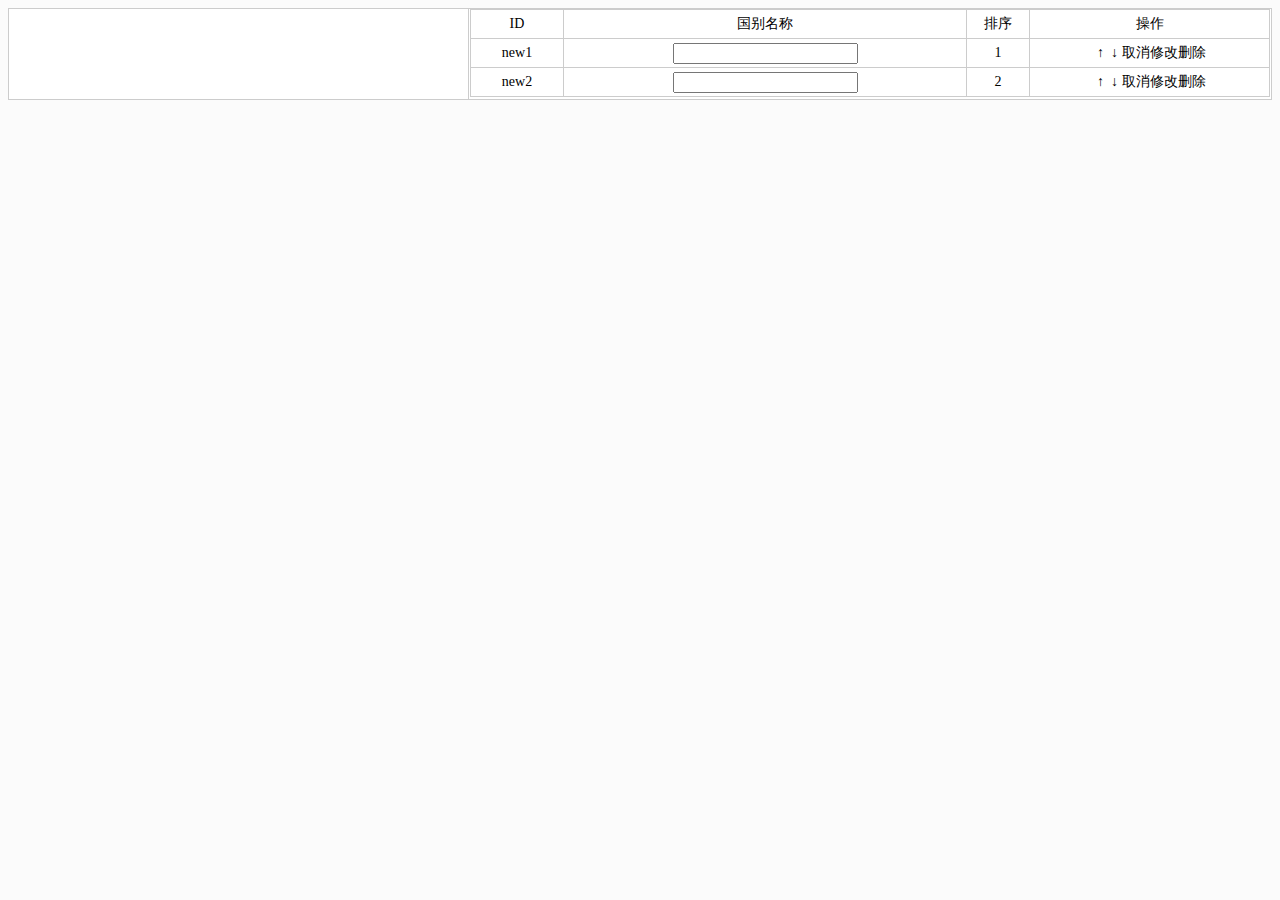
<file: index.html>
﻿<!DOCTYPE html>
<html xmlns="http://www.w3.org/1999/xhtml">
<head>
    <meta http-equiv="X-UA-Compatible" content="IE=Edge" />
    <meta http-equiv="Content-Type" content="text/html; charset=utf-8" />
    <title>首页　jquery 学习</title>
    <link href="style/edit.css" rel="stylesheet" media="screen" />
    <script src="js/jquery.js"></script>
    <style>
        table {
            width: 100%;
            table-layout: fixed;
            border: none;
            border-collapse: collapse;
        }

            table td {
                text-align: center;
                height: 26px;
                font-size: 14px;
                vertical-align: middle;
                border: solid 1px #ccc;
                background-color: #FFFFFF;
            }
    </style>
</head>
<body style="display: block;">
    <table>
        <tr>
            <td></td>
            <td style="width:800px;">
                <div style="position: relative; top: -1px; overflow: hidden; _zoom: 1;">
                    <table class="list">
                        <thead>
                            <tr>
                                <td style="width: 90px;">ID</td>
                                <td style="width: 400px;">国别名称</td>
                                <td style="width: 60px;">排序</td>
                                <td>操作</td>
                            </tr>
                        </thead>
                        <tbody>

                            <tr data-state="1">
                                <td class="s_cm" data-pkey="id">new1</td>
                                <td class="s_lm itxt">
                                    <input type="text" data-name="name" data-old="新国别请修改名称"></td>
                                <td data-name="sort" class="s_cm" data-old="1">1</td>
                                <td class="tool s_cm"><a class="btn s1">&nbsp;↑&nbsp;</a><a class="btn s1">&nbsp;↓&nbsp;</a><a class="btn s2 disabled">取消修改</a><a class="btn s3">删除</a></td>
                            </tr>

                            <tr data-state="1">
                                <td class="s_cm" data-pkey="id">new2</td>
                                <td class="s_lm itxt">
                                    <input type="text" data-name="name" data-old="新国别请修改名称"></td>
                                <td data-name="sort" class="s_cm" data-old="2">2</td>
                                <td class="tool s_cm"><a class="btn s1">&nbsp;↑&nbsp;</a><a class="btn s1">&nbsp;↓&nbsp;</a><a class="btn s2 disabled">取消修改</a><a class="btn s3">删除</a></td>
                            </tr>
                        </tbody>
                    </table>
                </div>
            </td>
        </tr>
    </table>
</body>
</html>
</file>
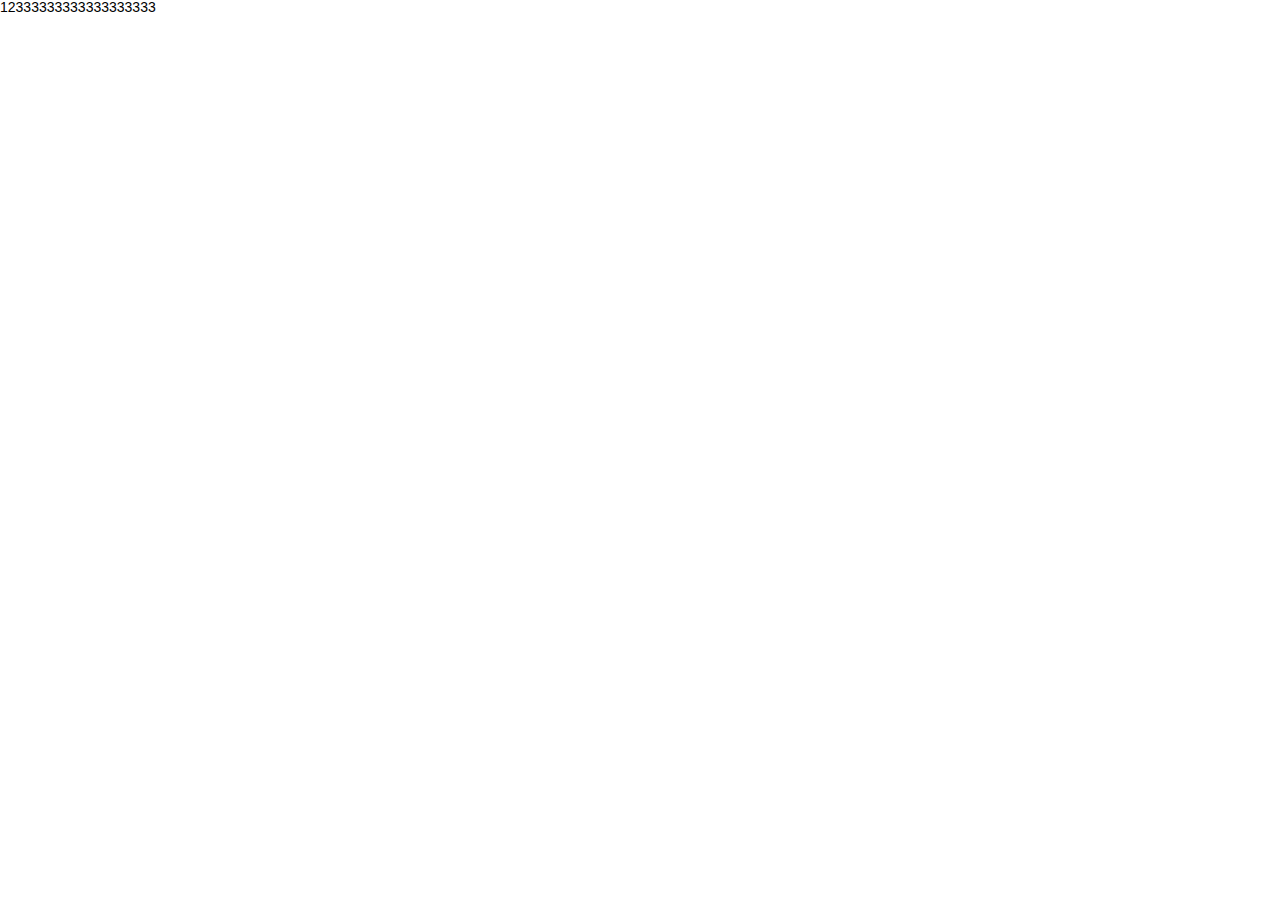
<file: doc-empty.html>
﻿<!DOCTYPE html>
<html xmlns="http://www.w3.org/1999/xhtml">
<head>
    <meta http-equiv="X-UA-Compatible" content="IE=Edge" />
    <meta http-equiv="Content-Type" content="text/html; charset=utf-8" />
    <title>edit</title>
    <link href="style/doc.css" rel="stylesheet" media="screen" />
</head>
<body contenteditable="true"><p>12333333333333333333</p></body>
</html>
</file>
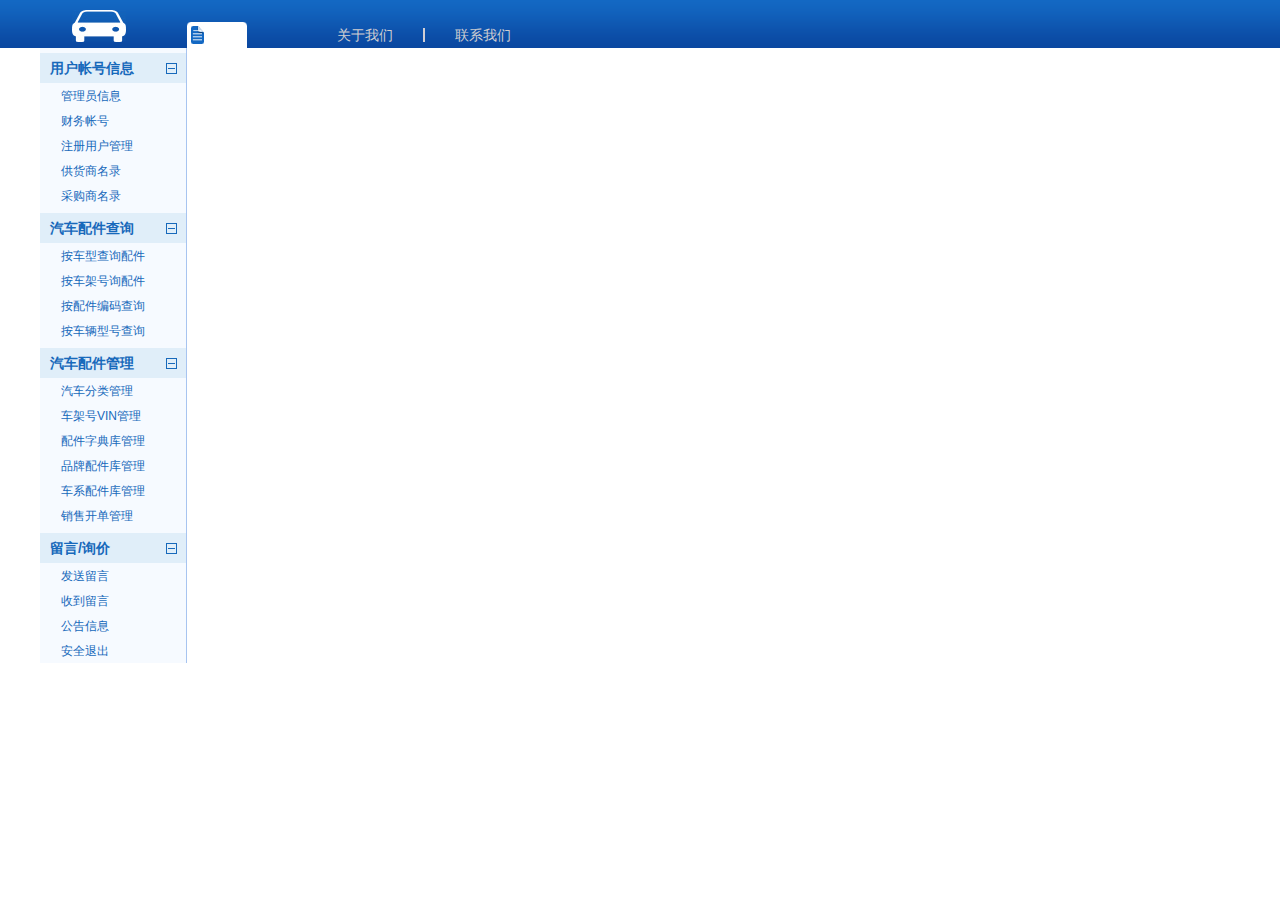
<file: back/back.html>
﻿<!DOCTYPE html>
<html xmlns="http://www.w3.org/1999/xhtml">
<head>
    <meta http-equiv="X-UA-Compatible" content="IE=Edge" />
    <meta http-equiv="Content-Type" content="text/html; charset=utf-8" />
    <title>汽车配件查询系统后台</title>
    <link href="style/back.css" rel="stylesheet" media="screen" />
    <script src="/js/jquery.js"></script>
    <script src="/js/json2.js"></script>
    <script src="/js/mousewheel.js"></script>
    <script src="js/back.js"></script>
</head>
<body>
    <div id="head">
        <div id="head-in">
            <div id="tab-panel">
                <a class="tab active"><span id="app-title"></span><span class="lt"></span><span class="rt"></span></a>
                <div class="vr1"></div>
                <a class="tab">关于我们<span class="lt"></span><span class="rt"></span></a>
                <div class="vr2"></div>
                <a class="tab">联系我们<span class="lt"></span><span class="rt"></span></a>
            </div>
        </div>
    </div>
    <div id="body" style="height: 100%; margin: 0px; padding: 0px; position: relative; overflow: auto; overflow-y: scroll;">
        <div id="frame-container"></div>
        <div id="client_w" style="height: 0px; margin: 0px; padding: 0px; overflow: hidden;"></div>
        <table class="body">
            <tbody>
                <tr>
                    <td id="menu">
                        <div class="l1">
                            <a class="l1">用户帐号信息</a>
                            <div class="l2">
                                <a>管理员信息</a>
                                <a>财务帐号</a>
                                <a>注册用户管理</a>
                                <a>供货商名录</a>
                                <a>采购商名录</a>
                            </div>
                        </div>
                        <div class="l1">
                            <a class="l1">汽车配件查询</a>
                            <div class="l2">
                                <a data-name="search_by_xilie">按车型查询配件</a>
                                <a>按车架号询配件</a>
                                <a>按配件编码查询</a>
                                <a>按车辆型号查询</a>
                            </div>
                        </div>
                        <div class="l1">
                            <a class="l1">汽车配件管理</a>
                            <div class="l2">
                                <a data-name="car_fenlei_m">汽车分类管理</a>
                                <a data-name="vin_m">车架号VIN管理</a>
                                <a data-name="peijian_dict_m">配件字典库管理</a>
                                <a data-name="pinpai_peijian_m">品牌配件库管理</a>
                                <a data-name="xilie_peijian_m">车系配件库管理</a>
                                <a>销售开单管理</a>
                            </div>
                        </div>
                        <div class="l1">
                            <a class="l1">留言/询价</a>
                            <div class="l2">
                                <a>发送留言</a>
                                <a>收到留言</a>
                                <a>公告信息</a>
                                <a>安全退出</a>
                            </div>
                        </div>
                    </td>
                    <td id="content">
                        <div class="page car_fenlei_m">
                            <table style="width: 100%;" class="fenlei-sel">
                                <tbody>
                                    <tr class="rs1">
                                        <td><a class="btn s1 sel" style="display: block;" data-fun="guobie-sel" data-empty="请选择国别"><span class="value">请选择国别</span><span class="flag"></span></a></td>
                                        <td><a class="btn s1 sel disabled" style="display: block;" data-fun="pinpai-sel" data-empty="请选择品牌"><span class="value">请选择品牌</span><span class="flag"></span></a></td>
                                        <td><a class="btn s1 sel disabled" style="display: block;" data-fun="xilie-sel" data-empty="请选择系列"><span class="value">请选择系列</span><span class="flag"></span></a></td>
                                    </tr>
                                </tbody>
                            </table>
                            <div class="b1">
                                <div class="tab"><a class="active guobie">国别管理</a><a class="disabled pinpai">品牌管理</a><a class="disabled xilie">车系管理</a><a class="disabled chexin">车型管理</a></div>
                                <div class="tab-panel">
                                    <div class="guobie">
                                        <table class="list">
                                            <thead>
                                                <tr>
                                                    <td style="width: 42px;">状态</td>
                                                    <td style="width: 400px;">国别名称</td>
                                                    <td>操作</td>
                                                </tr>
                                            </thead>
                                            <tbody>
                                            </tbody>
                                        </table>
                                        <div class="tool">
                                            <a class="btn s1" data-fun="guobie-add">添加</a>
                                            <a class="btn s2" data-fun="guobie-save">保存到服务器</a>
                                        </div>
                                    </div>
                                    <div class="pinpai" style="display: none;">
                                        <table class="list">
                                            <thead>
                                                <tr>
                                                    <td style="width: 42px;">状态</td>
                                                    <td style="width: 136px;">名称</td>
                                                    <td style="width: 50px;" title="VIN代码中的品牌代码部分">代码</td>
                                                    <td style="width: 500px;">VIN定义，按下列顺序指定每项的[开始位置][字符数]。<br />
                                                        3系列,4车身,5安全,6引擎,7变速箱</td>
                                                    <td>操作</td>
                                                </tr>
                                            </thead>
                                            <tbody>
                                            </tbody>
                                        </table>
                                        <div class="tool">
                                            <a class="btn s1" data-fun="pinpai-add">添加</a>
                                            <a class="btn s2" data-fun="pinpai-save">保存到服务器</a>
                                        </div>
                                    </div>
                                    <div class="xilie" style="display: none;">
                                        <table class="list">
                                            <thead>
                                                <tr>
                                                    <td style="width: 42px;">状态</td>
                                                    <td style="width: 300px;">系列名称</td>
                                                    <td style="width: 200px;">系列代码（VIN）</td>
                                                    <td>操作</td>
                                                </tr>
                                            </thead>
                                            <tbody>
                                            </tbody>
                                        </table>
                                        <div class="tool">
                                            <a class="btn s1" data-fun="xilie-add">添加</a>
                                            <a class="btn s2" data-fun="xilie-save">保存到服务器</a>
                                        </div>
                                    </div>
                                    <div class="chexin" style="display: none;">
                                        <table class="list">
                                            <thead>
                                                <tr>
                                                    <td style="width: 42px;">状态</td>
                                                    <td style="width: 32em;">车型名称</td>
                                                    <td style="width: 16em;">车型代号</td>
                                                    <td>操作</td>
                                                </tr>
                                            </thead>
                                            <tbody>
                                            </tbody>
                                        </table>
                                        <div class="tool">
                                            <a class="btn s1" data-fun="chexin-add">添加</a>
                                            <a class="btn s2" data-fun="chexin-save">保存到服务器</a>
                                        </div>
                                    </div>
                                </div>
                            </div>
                        </div>
                        <div class="page vin_m" style="display: none;">
                            <table style="width: 100%;" class="fenlei-sel">
                                <tbody>
                                    <tr class="rs1">
                                        <td><a class="btn s1 sel" style="display: block;" data-fun="guobie-sel" data-empty="请选择国别"><span class="value">请选择国别</span><span class="flag"></span></a></td>
                                        <td><a class="btn s1 sel disabled" style="display: block;" data-fun="pinpai-sel" data-empty="请选择品牌"><span class="value">请选择品牌</span><span class="flag"></span></a></td>
                                        <td></td>
                                    </tr>
                                </tbody>
                            </table>
                            <div class="rem">
                                <p>VIN选项不能重复，添加重复的值时，后续的重复值会被自动丢弃。</p>
                            </div>
                            <div class="b1" style="display: none;">
                                <div class="tab"><a class="bodywork active">车身结构</a><a class="sc">安全结构</a><a class="egnum">引擎编号</a><a class="trnum">变速箱号</a><a class="pofp">生产产地</a></div>
                                <div class="tab-panel">
                                    <div class="bodywork" data-field="bodywork">
                                        <table class="list">
                                            <thead>
                                                <tr>
                                                    <td style="width: 42px;">状态</td>
                                                    <td style="width: 180px;">选项代码</td>
                                                    <td style="width: 480px;">选项含义</td>
                                                    <td>操作</td>
                                                </tr>
                                            </thead>
                                            <tbody>
                                            </tbody>
                                        </table>
                                        <div class="tool">
                                            <a class="btn s1" data-fun="add">添加</a>
                                            <a class="btn s2" data-fun="save">保存到服务器</a>
                                        </div>
                                    </div>
                                    <div class="sc" data-field="sc" style="display: none;">
                                        <table class="list">
                                            <thead>
                                                <tr>
                                                    <td style="width: 42px;">状态</td>
                                                    <td style="width: 180px;">选项代码</td>
                                                    <td style="width: 480px;">选项含义</td>
                                                    <td>操作</td>
                                                </tr>
                                            </thead>
                                            <tbody>
                                            </tbody>
                                        </table>
                                        <div class="tool">
                                            <a class="btn s1" data-fun="add">添加</a>
                                            <a class="btn s2" data-fun="save">保存到服务器</a>
                                        </div>
                                    </div>
                                    <div class="egnum" data-field="egnum" style="display: none;">
                                        <table class="list">
                                            <thead>
                                                <tr>
                                                    <td style="width: 42px;">状态</td>
                                                    <td style="width: 180px;">选项代码</td>
                                                    <td style="width: 480px;">选项含义</td>
                                                    <td>操作</td>
                                                </tr>
                                            </thead>
                                            <tbody>
                                            </tbody>
                                        </table>
                                        <div class="tool">
                                            <a class="btn s1" data-fun="add">添加</a>
                                            <a class="btn s2" data-fun="save">保存到服务器</a>
                                        </div>
                                    </div>
                                    <div class="trnum" data-field="trnum" style="display: none;">
                                        <table class="list">
                                            <thead>
                                                <tr>
                                                    <td style="width: 42px;">状态</td>
                                                    <td style="width: 180px;">选项代码</td>
                                                    <td style="width: 480px;">选项含义</td>
                                                    <td>操作</td>
                                                </tr>
                                            </thead>
                                            <tbody>
                                            </tbody>
                                        </table>
                                        <div class="tool">
                                            <a class="btn s1" data-fun="add">添加</a>
                                            <a class="btn s2" data-fun="save">保存到服务器</a>
                                        </div>
                                    </div>
                                    <div class="pofp" data-field="pofp" style="display: none;">
                                        <table class="list">
                                            <thead>
                                                <tr>
                                                    <td style="width: 42px;">状态</td>
                                                    <td style="width: 180px;">选项代码</td>
                                                    <td style="width: 480px;">选项含义</td>
                                                    <td>操作</td>
                                                </tr>
                                            </thead>
                                            <tbody>
                                            </tbody>
                                        </table>
                                        <div class="tool">
                                            <a class="btn s1" data-fun="add">添加</a>
                                            <a class="btn s2" data-fun="save">保存到服务器</a>
                                        </div>
                                    </div>
                                </div>
                            </div>
                        </div>
                        <div class="page peijian_dict_m">
                            <div class="rem">请注意已经被配件表引用的字典项无法从服务数据库删除。</div>
                            <div class="tool">
                                <a class="btn s1" data-fun="hide-all">全部隐藏</a><a class="btn s1" data-fun="show-all">全部显示</a>
                            </div>
                            <div class="b1">
                                <table class="list">
                                    <thead>
                                        <tr>
                                            <td style="width: 42px;">状态</td>
                                            <td style="width: 200px;">名称</td>
                                            <td style="width: 550px;">备注</td>
                                            <td>操作</td>
                                        </tr>
                                    </thead>
                                    <tbody></tbody>
                                </table>
                                <div class="tool">
                                    <a class="btn s1" data-fun="add-class">添加分类</a>
                                    <a class="btn s2" data-fun="save">保存到服务器</a>
                                </div>
                            </div>
                        </div>
                        <div class="page pinpai_peijian_m">
                            <table style="width: 100%;" class="fenlei-sel">
                                <tbody>
                                    <tr class="rs1">
                                        <td><a class="btn s1 sel" style="display: block;" data-fun="guobie-sel" data-empty="请选择国别"><span class="value">请选择国别</span><span class="flag"></span></a></td>
                                        <td><a class="btn s1 sel disabled" style="display: block;" data-fun="pinpai-sel" data-empty="请选择品牌"><span class="value">请选择品牌</span><span class="flag"></span></a></td>
                                        <td></td>
                                    </tr>
                                </tbody>
                            </table>
                            <div class="rem">请注意已经被车系配件库引用的项目无法从数据库删除。</div>
                            <div class="b1" style="display: none;">
                                <table class="list">
                                    <thead>
                                        <tr>
                                            <td style="width: 42px;">状态</td>
                                            <td style="width: 80px;">图号</td>
                                            <td style="width: 140px;">名称</td>
                                            <td style="width: 130px;">编码</td>
                                            <td style="width: 80px;">4s店价格</td>
                                            <td style="width: 80px;">原厂价格</td>
                                            <td style="width: 80px;">副厂价格</td>
                                            <td style="width: 80px;">拆车价格</td>
                                            <td style="width: 80px;">维修费</td>
                                            <td>操作</td>
                                        </tr>
                                    </thead>
                                </table>
                                <div class="tool">
                                    <a class="btn s1" data-fun="add">添加配件</a>
                                    <a class="btn s2" data-fun="save">保存到服务器</a>
                                </div>
                            </div>
                        </div>
                        <div class="page xilie_peijian_m">
                            <table style="width: 100%;" class="fenlei-sel">
                                <tbody>
                                    <tr class="rs1">
                                        <td><a class="btn s1 sel" style="display: block;" data-fun="guobie-sel" data-empty="请选择国别"><span class="value">请选择国别</span><span class="flag"></span></a></td>
                                        <td><a class="btn s1 sel disabled" style="display: block;" data-fun="pinpai-sel" data-empty="请选择品牌"><span class="value">请选择品牌</span><span class="flag"></span></a></td>
                                        <td><a class="btn s1 sel disabled" style="display: block;" data-fun="xilie-sel" data-empty="请选择系列"><span class="value">请选择系列</span><span class="flag"></span></a></td>
                                    </tr>
                                </tbody>
                            </table>
                            <div class="b1" style="display: none;">
                                <table class="list">
                                    <thead>
                                        <tr>
                                            <td style="width: 42px;">状态</td>
                                            <td style="width: 80px;">图号</td>
                                            <td style="width: 140px;">名称</td>
                                            <td style="width: 130px;">编码</td>
                                            <td style="width: 80px;">4s店价格</td>
                                            <td style="width: 80px;">原厂价格</td>
                                            <td style="width: 80px;">副厂价格</td>
                                            <td style="width: 80px;">拆车价格</td>
                                            <td style="width: 80px;">维修费</td>
                                            <td>操作</td>
                                        </tr>
                                    </thead>
                                </table>
                                <div class="tool">
                                    <a class="btn s1" data-fun="add">添加配件</a>
                                    <a class="btn s2" data-fun="save">保存到服务器</a>
                                </div>
                            </div>
                        </div>
                        <div class="page search search_by_xilie" style="display: none;">
                            <div class="tool fenlei-sel">
                                <div>
                                    <a class="btn s1 sel guobie" data-fun="guobie-sel" data-empty="请选择国别"><span class="value">请选择国别</span><span class="flag"></span></a><span class="t">〉</span>
                                    <a class="btn s1 sel pinpai disabled" data-fun="pinpai-sel" data-empty="请选择品牌"><span class="value">请选择品牌</span><span class="flag"></span></a><span class="t">〉</span>
                                    <a class="btn s1 sel xilie disabled" data-fun="xilie-sel" data-empty="请选择系列"><span class="value">请选择系列</span><span class="flag"></span></a>
                                    <a class="btn s2" data-fun="search">搜索</a>
                                </div>
                            </div>
                            <div class="title-bar">配件分类</div>
                            <div class="cls"></div>
                            <div class="hr1"></div>
                            <div class="title-bar">配件列表</div>
                            <div class="result"></div>
                            <div class="list-nav"></div>
                        </div>
                    </td>
                </tr>
            </tbody>
        </table>
    </div>
    <div id="htmlres" style="display: none;">
        <table>
            <tbody data-res="guobie-row">
                <tr data-pkey-name="id">
                    <td class="s_cm state"></td>
                    <td class="s_lm itxt">
                        <input type="text" minlength="1" maxlength="10" data-name="name" /></td>
                    <td class="tool s_cm"><a class="btn s1" data-fun="sort-up">&nbsp;↑&nbsp;</a><a class="btn s1" data-fun="sort-down">&nbsp;↓&nbsp;</a><a class="btn s2 disabled" data-fun="restore">撤消</a><a class="btn s3" data-fun="delete">删除</a></td>
                </tr>
            </tbody>
            <tbody data-res="pinpai-row">
                <tr data-pkey-name="id">
                    <td class="s_cm state"></td>
                    <td class="s_lm itxt">
                        <input type="text" minlength="1" maxlength="10" data-name="name" value="新的品牌" /></td>
                    <td class="s_lm itxt">
                        <input class="s_cm" type="text" minlength="3" maxlength="3" data-name="code" value="" /></td>
                    <td class="s_cm itxt">
                        <span class="label">系列</span>
                        <input class="s_cm aw" style="width: 3ex;" type="text" data-type="int" data-min="0" data-max="17" maxlength="2" data-name="series_code_pos" value="0" />
                        <input class="s_cm aw" style="width: 3ex; border-left: none;" type="text" data-type="int" data-min="0" maxlength="1" data-name="series_code_len" value="0" />
                        <span class="label">车身</span>
                        <input class="s_cm aw" style="width: 3ex;" type="text" data-type="int" data-min="0" data-max="17" data-name="bodywork_code_pos" value="0" />
                        <input class="s_cm aw" style="width: 3ex; border-left: none;" type="text" data-type="int" data-min="0" maxlength="1" data-name="bodywork_code_len" value="0" />
                        <span class="label">安全</span>
                        <input class="s_cm aw" style="width: 3ex;" type="text" data-type="int" data-min="0" data-max="17" data-name="sc_code_pos" value="0" />
                        <input class="s_cm aw" style="width: 3ex; border-left: none;" type="text" data-type="int" data-min="0" maxlength="1" data-name="sc_code_len" value="0" />
                        <span class="label">引擎</span>
                        <input class="s_cm aw" style="width: 3ex;" type="text" data-type="int" data-min="0" data-max="17" data-name="egnum_code_pos" value="0" />
                        <input class="s_cm aw" style="width: 3ex; border-left: none;" type="text" data-type="int" data-min="0" maxlength="1" data-name="egnum_code_len" value="0" />
                        <span class="label">变速箱</span>
                        <input class="s_cm aw" style="width: 3ex;" type="text" data-type="int" data-min="0" data-max="17" data-name="trnum_code_pos" value="0" />
                        <input class="s_cm aw" style="width: 3ex; border-left: none;" type="text" data-type="int" data-min="0" maxlength="1" data-name="trnum_code_len" value="0" />
                    </td>
                    <td class="tool s_cm"><a class="btn s1" data-fun="sort-up">&nbsp;↑&nbsp;</a><a class="btn s1" data-fun="sort-down">&nbsp;↓&nbsp;</a><a class="btn s2 disabled" data-fun="restore">撤消</a><a class="btn s3" data-fun="delete">删除</a><a class="btn s1">编辑VIN字典</a></td>
                </tr>
            </tbody>
            <tbody data-res="xilie-row">
                <tr data-pkey-name="id">
                    <td class="s_cm state"></td>
                    <td class="s_lm itxt">
                        <input type="text" minlength="1" maxlength="20" data-name="name" /></td>
                    <td class="s_lm itxt">
                        <input type="text" minlength="1" maxlength="3" data-name="code" /></td>
                    <td class="tool s_cm"><a class="btn s1" data-fun="sort-up">&nbsp;↑&nbsp;</a><a class="btn s1" data-fun="sort-down">&nbsp;↓&nbsp;</a><a class="btn s2 disabled" data-fun="restore">撤消</a><a class="btn s3" data-fun="delete">删除</a></td>
                </tr>
            </tbody>
            <tbody data-res="chexin-row">
                <tr data-pkey-name="id">
                    <td class="s_cm state"></td>
                    <td class="s_lm itxt">
                        <input type="text" minlength="1" maxlength="32" data-name="name" /></td>
                    <td class="s_lm itxt">
                        <input type="text" minlength="1" maxlength="16" data-name="code" /></td>
                    <td class="tool s_cm"><a class="btn s1" data-fun="sort-up">&nbsp;↑&nbsp;</a><a class="btn s1" data-fun="sort-down">&nbsp;↓&nbsp;</a><a class="btn s2 disabled" data-fun="restore">撤消</a><a class="btn s3" data-fun="delete">删除</a></td>
                </tr>
            </tbody>
            <tbody data-res="vin-row">
                <tr data-pkey-name="id">
                    <td class="s_cm state"></td>
                    <td class="s_lm itxt">
                        <input type="text" minlength="1" maxlength="5" data-name="code" /></td>
                    <td class="s_lm itxt">
                        <input type="text" minlength="1" maxlength="32" data-name="value" /></td>
                    <td class="tool s_cm"><a class="btn s1" data-fun="sort-up">&nbsp;↑&nbsp;</a><a class="btn s1" data-fun="sort-down">&nbsp;↓&nbsp;</a><a class="btn s2 disabled" data-fun="restore">撤消</a><a class="btn s3" data-fun="delete">删除</a></td>
                </tr>
            </tbody>
            <tbody data-res="peijian-class-row">
                <tr data-pkey-name="id" class="group">
                    <td colspan="4">
                        <div class="row"><span class="state" style="width: 50px;"></span><span>配件分类：</span><input type="text" style="width: 290px; vertical-align: middle;" minlength="1" maxlength="16" data-name="name" /><a class="btn s1" data-fun="sort-up">&nbsp;↑&nbsp;</a><a class="btn s1" data-fun="sort-down">&nbsp;↓&nbsp;</a><a class="btn s2 disabled" data-fun="restore">撤消</a><a class="btn s3" data-fun="delete">删除</a><a class="btn s1" data-fun="add">添加配件</a><a class="btn s2" data-fun="hide">隐藏列表</a></div>
                        <table class="list">
                            <tbody></tbody>
                        </table>
                    </td>
                </tr>
            </tbody>
            <tbody data-res="peijian-dict-row">
                <tr data-pkey-name="id">
                    <td class="s_cm state" style="width: 42px;"></td>
                    <td class="s_lm itxt" style="width: 200px;">
                        <input type="text" minlength="1" maxlength="20" data-name="name" /></td>
                    <td class="s_lm itxt" style="width: 550px">
                        <input type="text" maxlength="64" data-name="desc" /></td>
                    <td class="tool s_cm"><a class="btn s1" data-fun="sort-up">&nbsp;↑&nbsp;</a><a class="btn s1" data-fun="sort-down">&nbsp;↓&nbsp;</a><a class="btn s2 disabled" data-fun="restore">撤消</a><a class="btn s3" data-fun="delete">删除</a></td>
                </tr>
            </tbody>
            <tbody data-res="pinpai-peijian-class-row">
                <tr data-pkey-name="id" class="group">
                    <td colspan="10">
                        <div class="row">
                            <a class="btn s2" data-fun="hide">隐藏列表</a><span>分类：</span><span class="label" data-label="class" style="width: 200px;"></span><iframe class="upload" src=""></iframe>
                        </div>
                        <table class="list">
                            <tbody></tbody>
                        </table>
                    </td>
                </tr>
            </tbody>
            <tbody data-res="pinpai-peijian-row">
                <tr data-pkey-name="id">
                    <td class="s_cm state"></td>
                    <td class="itxt">
                        <input type="text" minlength="1" maxlength="5" data-name="num" class="s_cm" /></td>
                    <td class="s_lm name"></td>
                    <td class="itxt">
                        <input type="text" minlength="1" maxlength="16" data-name="code" /></td>
                    <td class="itxt">
                        <input type="text" data-type="int" data-min="1" data-name="price_4s" /></td>
                    <td class="itxt">
                        <input type="text" data-type="int" data-min="1" data-name="price_of" /></td>
                    <td class="itxt">
                        <input type="text" data-type="int" data-min="1" data-name="price_df" /></td>
                    <td class="itxt">
                        <input type="text" data-type="int" data-min="1" data-name="price_chop" /></td>
                    <td class="itxt">
                        <input type="text" data-type="int" data-min="1" data-name="price_repair" /></td>
                    <td class="tool s_cm"><a class="btn s2 disabled" data-fun="restore">撤消</a><a class="btn s3" data-fun="delete">删除</a></td>
                </tr>
            </tbody>
            <tbody data-res="xilie-peijian-class-row">
                <tr data-pkey-name="id" class="group">
                    <td colspan="10">
                        <div class="row">
                            <a class="btn s2" data-fun="hide">隐藏列表</a><span>分类：</span><span class="label" data-label="class" style="width: 200px;"></span><iframe class="upload" src=""></iframe>
                        </div>
                        <table class="list">
                            <tbody></tbody>
                        </table>
                    </td>
                </tr>
            </tbody>
            <tbody data-res="xilie-peijian-row">
                <tr data-pkey-name="id">
                    <td class="s_cm state"></td>
                    <td class="itxt">
                        <input type="text" minlength="1" maxlength="5" data-name="num" class="s_cm" /></td>
                    <td class="s_lm name"></td>
                    <td class="itxt">
                        <input type="text" minlength="1" maxlength="16" data-name="code" /></td>
                    <td class="itxt">
                        <input type="text" data-type="int" data-min="1" data-name="price_4s" /></td>
                    <td class="itxt">
                        <input type="text" data-type="int" data-min="1" data-name="price_of" /></td>
                    <td class="itxt">
                        <input type="text" data-type="int" data-min="1" data-name="price_df" /></td>
                    <td class="itxt">
                        <input type="text" data-type="int" data-min="1" data-name="price_chop" /></td>
                    <td class="itxt">
                        <input type="text" data-type="int" data-min="1" data-name="price_repair" /></td>
                    <td class="tool s_cm"><a class="btn s2 disabled" data-fun="restore">撤消</a><a class="btn s3" data-fun="delete">删除</a></td>
                </tr>
            </tbody>
        </table>
        <div data-res="select-dlg">
            <div class="list"></div>
        </div>
        <div data-res="multi-select-dlg">
            <div class="bg"></div>
            <div class="v_middle_l"></div>
            <div class="in v_middle">
                <div class="tool">
                    <div class="left"><a data-fun="open-all">全部展开</a><a data-fun="close-all">全部收缩</a></div>
                    <div class="right"><a data-fun="true">确认</a><a data-fun="hide">取消</a></div>
                </div>
                <div class="list"></div>
            </div>
        </div>
        <div data-res="search-cls-item">
            <div class="item">
                <a class="link"></a>
                <div class=""></div>
            </div>
        </div>
        <div data-res="search-result-item">
            <div class="item">
                <a class="img">
                    <img /></a>
                <a class="title"></a>
                <div class="tool"><a class="btn s1 edit">编辑</a></div>
            </div>
        </div>
        <div data-res="list-nav-link">
            <a class="btn link"></a>
        </div>
        <div data-res="list-nav-preLinks">
            <a class="btn pre-links">&lt;</a>
        </div>
        <div data-res="list-nav-nextLinks">
            <a class="btn next-links">&gt;</a>
        </div>
    </div>
</body>
</html>
</file>
<file: style/edit.css>
﻿body {
    background-color: #fbfbfb;
}

#edit {
    border: none;
    display: block;
    width: 800px;
    height: 500px;
    margin: auto;
    background-color: #fff;
    box-shadow: rgba(0, 0, 0, 0.6) 0px 0px 6px;
}
</file>
<file: style/doc.css>
﻿html, body {
    border: none;
    padding: 0px;
    margin: 0px;
    font-size: 14px;
    font-family: SimSun, Arial, Helvetica, sans-serif;
    line-height: 1;
}

p {
    margin: 0em;
    padding: 0px;
    line-height: 1;
}
</file>
<file: back/style/back.css>
﻿html, body {
    border: none;
    padding: 0px;
    margin: 0px;
    height: 100%;
    width: 100%;
    overflow: hidden;
}

html {
    background-image: url('images/head-bg.png');
    background-repeat: repeat-x;
    padding-top: 48px;
}

div.wait-win {
    background-position: center center;
    position: absolute;
    left: 0px;
    top: 0px;
    bottom: 0px;
    right: 0px;
    _zoom: 1;
    border: none;
    margin: 0px;
    padding: 0px;
    width: 100%;
    height: 100%;
    background-color: #fff;
    z-index: 9999;
    background-image: url('images/wait.gif');
    background-repeat: no-repeat;
}

html div.multi-select-dlg {
    z-index: 8000;
    position: absolute;
    left: 0px;
    top: 0px;
    bottom: 0px;
    right: 0px;
    width: 100%;
    height: 100%;
    border: none;
    margin: 0px;
    padding: 0px;
    _zoom: 1;
    text-align: center;
    user-select: none;
    -ms-user-select: none;
    -moz-user-select: none;
    -webkit-user-select: none;
}

    html div.multi-select-dlg div.bg {
        width: 100%;
        height: 100%;
        position: absolute;
        left: 0px;
        top: 0px;
        right: 0px;
        bottom: 0px;
        background-color: #fff;
        opacity: 0.7;
        filter: alpah(opacity=70);
    }

    html div.multi-select-dlg div.in {
        position: relative;
        z-index: 1;
        width: 600px;
        border: solid 1px #a3a3a3;
        padding: 2px;
        background-color: #fff;
        box-shadow: rgba(0,0,0,0.2) 0px 2px 2px 1px;
        text-align: left;
    }

        html div.multi-select-dlg div.in div.tool {
            _zoom: 1;
            overflow: hidden;
        }

            html div.multi-select-dlg div.in div.tool div.left {
                _zoom: 1;
                overflow: hidden;
                float: left;
                height: 100%;
            }

            html div.multi-select-dlg div.in div.tool div.right {
                _zoom: 1;
                overflow: hidden;
                float: right;
                height: 100%;
            }

            html div.multi-select-dlg div.in div.tool a {
                font-size: 12px;
                color: #fff;
                background-color: #676767;
                display: inline-block;
                _display: inline;
                _zoom: 1;
                overflow: hidden;
                line-height: 22px;
                padding: 0px 4px;
                margin: 1px;
                cursor: pointer;
            }

                html div.multi-select-dlg div.in div.tool a:hover {
                    background-color: #000;
                }

        html div.multi-select-dlg div.in div.list {
            _zoom: 1;
            height: 400px;
            overflow: auto;
            font-size: 12px;
        }

            html div.multi-select-dlg div.in div.list div.group {
                _zoom: 1;
                overflow: hidden;
            }

                html div.multi-select-dlg div.in div.list div.group div.bar {
                    _zoom: 1;
                    overflow: hidden;
                    background-color: #676767;
                    border-top: solid 1px #8a8a8a;
                    border-bottom: solid 1px #3d3d3d;
                    color: #fff;
                    padding: 4px;
                    cursor: pointer;
                }

                    html div.multi-select-dlg div.in div.list div.group div.bar span.ico {
                        display: inline-block;
                        _display: inline;
                        _zoom: 1;
                        width: 22px;
                        text-align: center;
                    }

                html div.multi-select-dlg div.in div.list div.group div.list-child {
                    _zoom: 1;
                    overflow: hidden;
                    padding-right: 4px;
                    padding-bottom: 4px;
                }

                html div.multi-select-dlg div.in div.list div.group a.opt {
                    _zoom: 1;
                    overflow: hidden;
                    display: inline-block;
                    _display: inline;
                    width: 135px;
                    height: 24px;
                    line-height: 24px;
                    margin-left: 4px;
                    margin-top: 4px;
                    cursor: pointer;
                    padding: 0px 5px;
                }

                    html div.multi-select-dlg div.in div.list div.group a.opt span.ico {
                        width: 20px;
                        height: 20px;
                        margin: 2px 5px 2px 2px;
                        display: inline-block;
                        _display: inline;
                        _zoom: 1;
                        overflow: hidden;
                    }

                    html div.multi-select-dlg div.in div.list div.group a.opt span {
                        vertical-align: middle;
                    }

                    html div.multi-select-dlg div.in div.list div.group a.opt.checked {
                        color: #50ab00;
                    }

                        html div.multi-select-dlg div.in div.list div.group a.opt.checked span.ico {
                            background-image: url('images/checked.png');
                            background-repeat: no-repeat;
                            background-position: center center;
                            _background-image: none;
                            _filter: progid:DXImageTransform.Microsoft.AlphaImageLoader(src='style/images/checked.png',sizingMethod='scale');
                        }

                    html div.multi-select-dlg div.in div.list div.group a.opt:hover {
                        background-color: #e8e8e8;
                    }

body {
    display: block;
    margin: auto;
    font-family: 'Microsoft YaHei',SimSun, Arial, Helvetica, sans-serif;
    font-size: 12px;
}

table {
    border: none;
    border-collapse: collapse;
    table-layout: fixed;
    margin: 0px;
}

td {
    border: none;
    padding: 0px;
    text-align: left;
    vertical-align: top;
    border-spacing: 0px;
}

tr.head td {
    border: none;
    padding: 0px;
    text-align: center;
    vertical-align: top;
    font-weight: bold;
}

tr.rs1 td {
    padding: 5px;
}

a {
    text-decoration: none;
    position: relative;
}

.btn {
    position: relative;
    display: inline-block;
    _display: inline;
    _zoom: 1;
    overflow: hidden;
    border-style: solid;
    border-width: 1px;
    height: 28px;
    padding: 0px 5px;
    margin: 0px;
    text-align: center;
    background-image: url('images/button.png');
    background-repeat: repeat-x;
    _background-image: none;
    _filter: progid:DXImageTransform.Microsoft.AlphaImageLoader(src='style/images/button.png',sizingMethod='scale');
    color: #fff;
    font-size: 14px;
    line-height: 28px;
    cursor: pointer;
    user-select: none;
    -ms-user-select: none;
    -moz-user-select: none;
    -webkit-user-select: none;
}

    .btn.s1 {
        background-color: #0082e4;
        border-color: #0074cb;
    }

    .btn.s2 {
        background-color: #f59d00;
        border-color: #e99500;
    }

    .btn.s3 {
        background-color: #c70b0b;
        border-color: #a70707;
    }

    .btn.sel {
        text-align: left;
    }

        .btn.sel .flag {
            background-position: left center;
            display: block;
            _zoom: 1;
            overflow: hidden;
            width: 14px;
            height: 14px;
            position: absolute;
            right: 5px;
            top: 7px;
            background-image: url('images/sel-head.png');
            background-repeat: no-repeat;
            _background: none;
            _filter: progid:DXImageTransform.Microsoft.AlphaImageLoader(src='style/images/sel-head.png',sizingMethod='scale');
        }

    .btn:hover {
        background-image: url('images/button-hover.png');
        background-repeat: repeat-x;
        _background-image: none;
        _filter: progid:DXImageTransform.Microsoft.AlphaImageLoader(src='style/images/button-hover.png',sizingMethod='scale');
    }

    .btn.disabled {
        background-color: #c7c7c7;
        border-color: #c7c7c7;
        color: #efefef;
    }

#head {
    position: absolute;
    height: 48px;
    left: 0px;
    top: 0px;
    width: 100%;
}

#head-in {
    background-position: 32px 10px;
    height: 100%;
    width: 1200px;
    margin: 0px auto;
    background-image: url('images/logo.png');
    background-repeat: no-repeat;
}

#tab-panel {
    margin-left: 147px;
    padding-top: 22px;
    height: 26px;
    overflow: hidden;
    user-select: none;
    -ms-user-select: none;
    -moz-user-select: none;
    -webkit-user-select: none;
}

    #tab-panel a.tab {
        position: relative;
        display: block;
        float: left;
        height: 26px;
        line-height: 26px;
        margin: 0px;
        padding: 0px 30px 0px 30px;
        font-size: 14px;
        color: #d0ced1;
        overflow: hidden;
        cursor: pointer;
    }

    #tab-panel div.vr1 {
        float: left;
        width: 60px;
        height: 26px;
    }

    #tab-panel div.vr2 {
        float: left;
        height: 14px;
        margin: 6px 0px;
        width: 2px;
        background-color: #d0ced4;
    }

    #tab-panel a.tab.active {
        color: #1769bb;
        background-position: 4px center;
        background-color: #fff;
        background-image: url('images/tab-ico.png');
        background-repeat: no-repeat;
    }

    #tab-panel a.tab:hover {
        color: #7ccfff;
    }

    #tab-panel a.tab.active span.lt {
        background-image: url('images/tab-left-top.png');
        background-repeat: no-repeat;
        position: absolute;
        left: 0px;
        top: 0px;
        width: 4px;
        height: 4px;
        display: block;
    }

    #tab-panel a.tab.active span.rt {
        background-image: url('images/tab-right-top.png');
        background-repeat: no-repeat;
        position: absolute;
        right: 0px;
        top: 0px;
        width: 4px;
        height: 4px;
        display: block;
    }

table.body {
    width: 1200px;
    margin: 0px auto;
}

#menu {
    width: 146px;
    padding: 0px;
    border-right: solid 1px #a7c4f0;
    overflow: visible;
    background-color: #f6faff;
    user-select: none;
    -ms-user-select: none;
    -moz-user-select: none;
    -webkit-user-select: none;
}

    #menu a {
        display: block;
        _zoom: 1;
        color: #1769bb;
        cursor: pointer;
    }

    #menu div.l1 {
        padding-top: 5px;
    }

    #menu a.l1 {
        background-position: 126px center;
        background-color: #e0eef9;
        height: 30px;
        line-height: 30px;
        padding-left: 10px;
        background-image: url('images/menu-hide.gif');
        background-repeat: no-repeat;
        font-size: 14px;
        font-weight: bold;
    }

        #menu a.l1.hide {
            background-image: url('images/menu-show.gif');
        }

    #menu div.l2 {
    }

        #menu div.l2.hide {
            display: none;
        }

        #menu div.l2 a {
            border: 1px solid #f6faff;
            border-right: none;
            margin: 1px 0px 0px 0px;
            line-height: 22px;
            font-size: 12px;
            padding-left: 20px;
        }

            #menu div.l2 a.active,
            #menu div.l2 a:hover {
                background-color: #fff;
            }

            #menu div.l2 a.active {
                overflow: hidden;
                border-top-color: #a7c4f0;
                border-style: solid none solid solid;
                border-width: 1px 0px 1px 1px;
                background-position: 5px center;
                border-color: #a7c4f0;
                right: -1px;
                z-index: 1;
                padding-left: 19px;
                background-image: url('images/menu-head.gif');
                background-repeat: no-repeat;
            }

#content {
    vertical-align: top;
}

    #content div.page {
        _zoom: 1;
        display: none;
        padding: 10px;
        position: relative;
        padding-bottom: 100px;
    }

div.car_fenlei_m {
}

.v_middle {
    display: inline-block;
    _display: inline;
    vertical-align: middle;
    _zoom: 1;
}

.v_middle_l {
    overflow: hidden;
    height: 100%;
    width: 0px;
    display: inline-block;
    _display: inline;
    _zoom: 1;
    vertical-align: middle;
}

div.page div.b1 {
    padding: 5px;
}

div.page div.tab {
    position: relative;
    z-index: 1;
    overflow: hidden;
    _zoom: 1;
    user-select: none;
    -ms-user-select: none;
    -moz-user-select: none;
    -webkit-user-select: none;
}

    div.page div.tab a {
        display: block;
        _zoom: 1;
        float: left;
        height: 24px;
        line-height: 24px;
        border-style: solid solid none solid;
        border-width: 1px;
        border-color: #ccc;
        padding: 1px 8px 0px 8px;
        cursor: pointer;
        margin-right: 2px;
        color: #969696;
    }

        div.page div.tab a.active {
            border-top: 2px solid #4d4d4d;
            padding-top: 0px;
            background-color: #fff;
            color: #1e1e1e;
        }

        div.page div.tab a.disabled {
            color: #ddd;
            border-color: #ddd;
        }

div.page div.tab-panel {
    padding: 8px;
    border: 1px solid #ccc;
    position: relative;
    top: -1px;
    overflow: hidden;
    _zoom: 1;
}

table.list {
    box-sizing: border-box;
    width: 100%;
    border: solid 1px #ccc;
}

    table.list thead {
        user-select: none;
        -ms-user-select: none;
        -moz-user-select: none;
        -webkit-user-select: none;
    }

        table.list thead td {
            background-color: #4d4d4d;
            color: #fff;
            text-align: center;
            height: 26px;
            font-size: 14px;
            vertical-align: middle;
        }

    table.list tbody tr:hover {
        background-color: #f8f8f8;
    }

    table.list tbody td {
        padding: 2px;
        border: solid 1px #ccc;
    }

div.page div.tool {
    text-align: left;
    padding: 5px;
}

    div.page div.tool a.btn, div.page div.tool span.t {
        vertical-align: middle;
    }

    div.page div.tool a.guobie {
        width: 100px;
    }

    div.page div.tool a.pinpai {
        width: 140px;
    }

    div.page div.tool a.xilie {
        width: 170px;
    }

.s_cm {
    text-align: center;
    vertical-align: middle;
}

.s_lm {
    text-align: left;
    vertical-align: middle;
}

.s_rm {
    text-align: right;
    vertical-align: middle;
}

td.tool {
    text-align: left;
}

.tool a.btn {
    margin: 1px;
}

td.itxt {
}

input.error {
    background-image: url('images/input-error.gif');
    background-position: left top;
    background-repeat: no-repeat;
}

td.itxt input, tr.group div.row input {
    background-color: transparent;
    border: none;
    padding: 0px;
    margin: 0px;
    width: 100%;
    height: 30px;
    line-height: 30px;
    outline: none;
}

    td.itxt input:focus, tr.group div.row input:focus {
        outline: solid 1px green;
    }

    td.itxt input.aw, tr.group div.row input {
        width: auto;
        border: solid 1px #b6b6b6;
        color: #3333CC;
    }

        td.itxt input.aw:focus {
            outline: none;
        }

tr.group iframe.upload {
    display: inline-block;
    _display: inline;
    _zoom: 1;
    overflow: hidden;
    border: none;
    height: 30px;
    width: 500px;
    vertical-align: middle;
    margin-left: 5px;
}

td.itxt span.label {
    vertical-align: middle;
    padding-left: 2px;
}

tr.group div.row span {
    vertical-align: middle;
}

    tr.group div.row span.label {
        display: inline-block;
        _display: inline;
        _zoom: 1;
        overflow: hidden;
        vertical-align: middle;
    }

tr.delete {
    opacity: 0.3;
    _background-color: #ffa7a7;
}

tr.change {
    background-color: #dee3ff;
}

div.select-dlg,
div.frame-error {
    position: absolute;
    border: solid 1px #a3a3a3;
    padding: 2px;
    z-index: 2000;
    background-color: #fff;
    box-shadow: rgba(0,0,0,0.2) 0px 2px 2px 1px;
}

div.select-dlg {
    width: 398px;
}

    div.select-dlg div.list {
        overflow: hidden;
        _zoom: 1;
    }

        div.select-dlg div.list a {
            display: block;
            _zoom: 1;
            margin: 0px;
            width: 128px;
            height: 28px;
            line-height: 28px;
            white-space: nowrap;
            text-align: left;
            float: left;
            overflow: hidden;
            cursor: pointer;
            padding: 0px 2px;
        }

            div.select-dlg div.list a:hover {
                background-color: #e8e8e8;
            }

div.frame-error {
    width: 200px;
    color: #e00000;
}

div.rem {
    padding: 5px;
    overflow: hidden;
    font-style: italic;
    color: #ff3e00;
}

    div.rem p {
        margin: 1ex 0px;
        line-height: 1.5;
        overflow: hidden;
    }

tr.group.change {
    background: none;
}

tr.group div.row {
    _zoom: 1;
    padding: 5px 0px;
    overflow: hidden;
}

tr.group.change div.row {
    background-color: #dee3ff;
}

tr.group div.row span.state {
    display: inline-block;
    _display: inline;
    _zoom: 1;
    margin-right: 15px;
    text-align: center;
}

tr.group div.row a {
    display: inline-block;
    _display: inline;
    _zoom: 1;
    vertical-align: middle;
    margin: 0px 2px;
}

div.hr1 {
    overflow: hidden;
    _zoom: 1;
    height: 5px;
}

div.page div.title-bar {
    background-color: #ccc;
    color: #000;
    line-height: 30px;
    font-size: 16px;
    text-align: left;
    width: 140px;
    padding: 0px 10px;
}

div.page.search div.cls {
    border: solid 1px #ccc;
    padding: 5px;
    overflow: hidden;
}

    div.page.search div.cls div.item {
        float: left;
        overflow: visible;
        padding: 5px;
        overflow: hidden;
        height: 20px;
    }

        div.page.search div.cls div.item a.link {
            line-height: 20px;
        }

div.page.search div.result {
    border: solid 1px #ccc;
    padding: 0px 5px 5px 0px;
    overflow: hidden;
    _zoom: 1;
}

    div.page.search div.result div.item {
        float: left;
        position: relative;
        width: 166px;
        padding-left: 5px;
        padding-top: 5px;
    }

        div.page.search div.result div.item a.img {
            display: block;
            _zoom: 1;
            height: 156px;
            padding: 4px;
            border: solid 1px #eee;
            background-position: center center;
            background-image: url('images/no-pic.jpg');
            background-repeat: no-repeat;
        }

            div.page.search div.result div.item a.img img {
                width: 100%;
                height: 100%;
                border: none;
                margin: 0px;
            }

        div.page.search div.result div.item a.title {
            display: block;
            _zoom: 1;
            overflow: hidden;
            line-height: 24px;
            padding: 6px;
        }

        div.page.search div.result div.item div.tool {
            position: absolute;
            left: 0px;
            top: 0px;
            overflow: hidden;
            _zoom: 1;
            opacity:0.8;
            filter:alpha(opacity=80);
        }

div.page div.list-nav {
    background-color: #ccc;
    padding: 5px;
    text-align: center;
}

    div.page div.list-nav a {
        background-color: #484848;
        border-color: #2c2c2c;
        margin-left: 2px;
        width: 18px;
    }

        div.page div.list-nav a.current {
            border-color: #0300ff;
            background-color: #3331ff;
            background-image: none;
        }

        div.page div.list-nav a:hover {
        }
</file>
